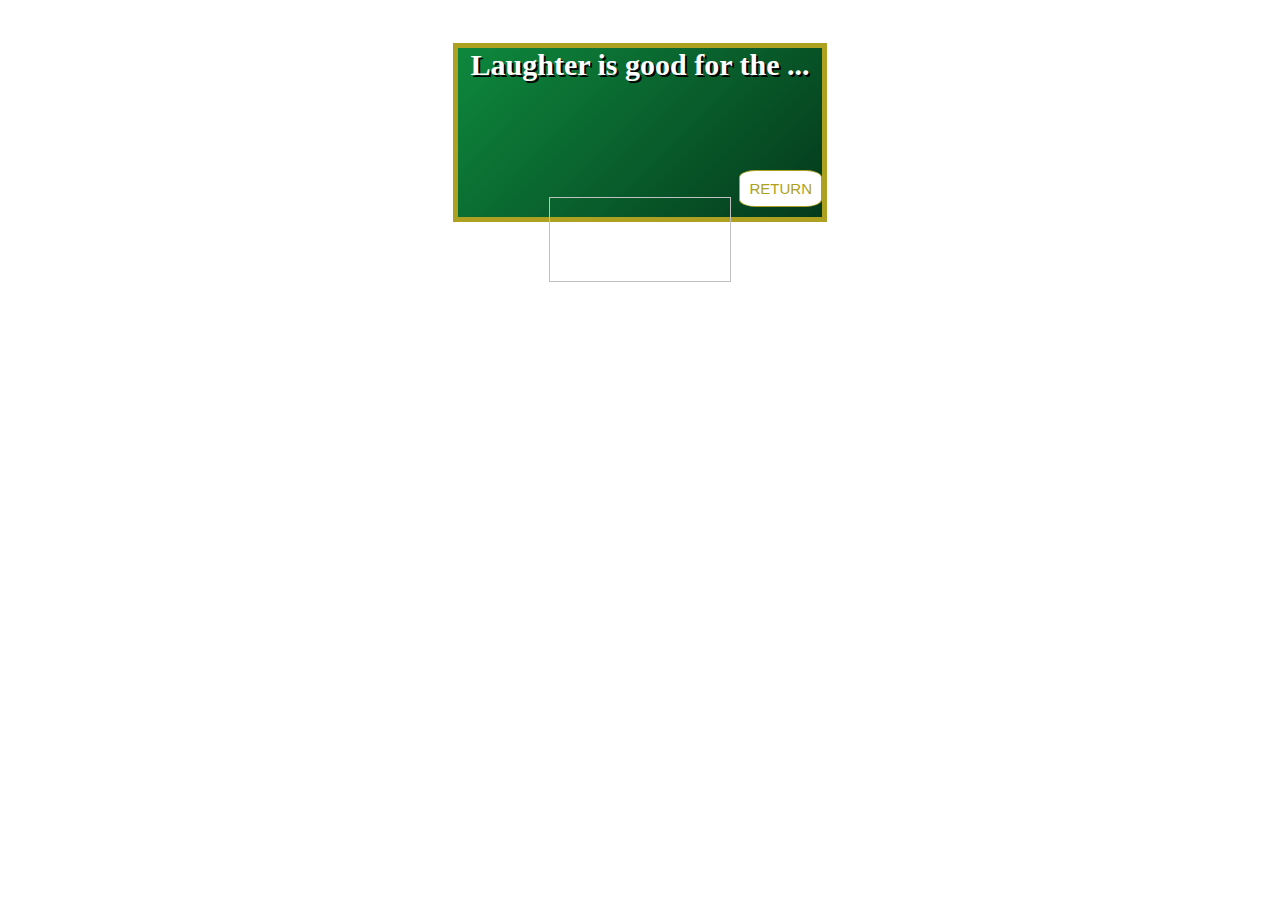
<file: body.html>
<!DOCTYPE html>
<html lang="en">
<head>
    <meta charset="UTF-8">
    <meta name="viewport" content="width=device-width, initial-scale=1.0">
    <link rel="stylesheet" href="main.css" type="text/css">
    <title>Body</title>
    <link rel="apple-touch-icon" sizes="180x180" href="./images/favicon/apple-touch-icon.png">
    <link rel="icon" type="image/png" sizes="32x32" href="./images/favicon/favicon-32x32.png">
    <link rel="icon" type="image/png" sizes="16x16" href="./images/favicon/favicon-16x16.png">
    <link rel="manifest" href="./images/favicon/site.webmanifest">
</head>
<body>
    <audio id="body-sound" autoplay>
        <source src='../Sounds/gong2.wav' type='audio/wav'>
    </audio>
    <div id="body-main">
        <h2 id='body-top-head'>Laughter is good for the ...</h2>
        <h2 id="body-header">
            <span>B</span>
            <span>O</span>
            <span>D</span>
            <span>Y</span>
        </h2>
        
        <img id="body-img">
        <container id="body-c">
            <p id="body-p"></p>
        </container>
        <div id='return-button'>
            <a href='index.html'><button id='return'>RETURN</button></a>
        </div>
    </div>
    <script src='main.js' type='module'></script>
</body>
</html>
</file>
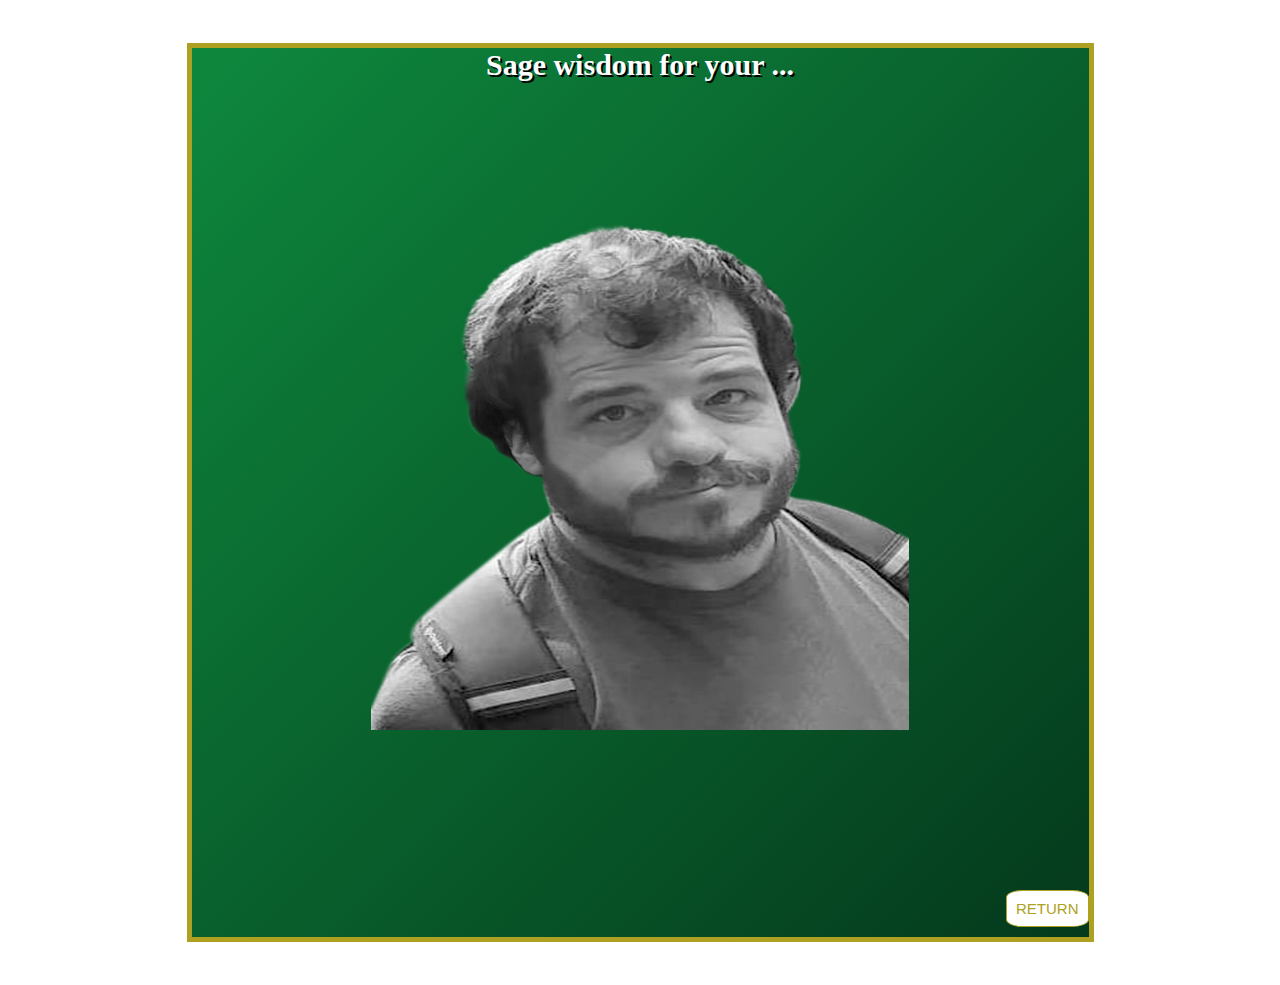
<file: mind.html>
<!DOCTYPE html>
<html lang="en">
<head>
    <meta charset="UTF-8">
    <meta name="viewport" content="width=device-width, initial-scale=1.0">
    <link rel="stylesheet" href="main.css" type="text/css">
    <title>Mind</title>
    <link rel="apple-touch-icon" sizes="180x180" href="./images/favicon/apple-touch-icon.png">
    <link rel="icon" type="image/png" sizes="32x32" href="./images/favicon/favicon-32x32.png">
    <link rel="icon" type="image/png" sizes="16x16" href="./images/favicon/favicon-16x16.png">
    <link rel="manifest" href="./images/favicon/site.webmanifest">
</head>
<body>
      <audio id="mind-sound" autoplay>
        <source src='../Sounds/gong2.wav' type='audio/wav'>
    </audio>
    <div id="mind-main">
        <section id="mind-sec">
            <h2 id='mind-top-head'>Sage wisdom for your ...</h2>
            <h2 id="mind-header">
                <span>M</span>
                <span>I</span>
                <span>N</span>
                <span>D</span>
            </h2>
        </section>
        <container id="mind-c">
            <img id="mind-img" src="images/clint.png" alt="placeholder">
        </container>    
        <p id="mind-p"></p>
        <div id='return-button'>
            <a href='index.html'><button id='return'>RETURN</button></a>
        </div>
    </div>
   
    <script src="./modules/mind.js" type="module"></script>
</body>
</html>
</file>
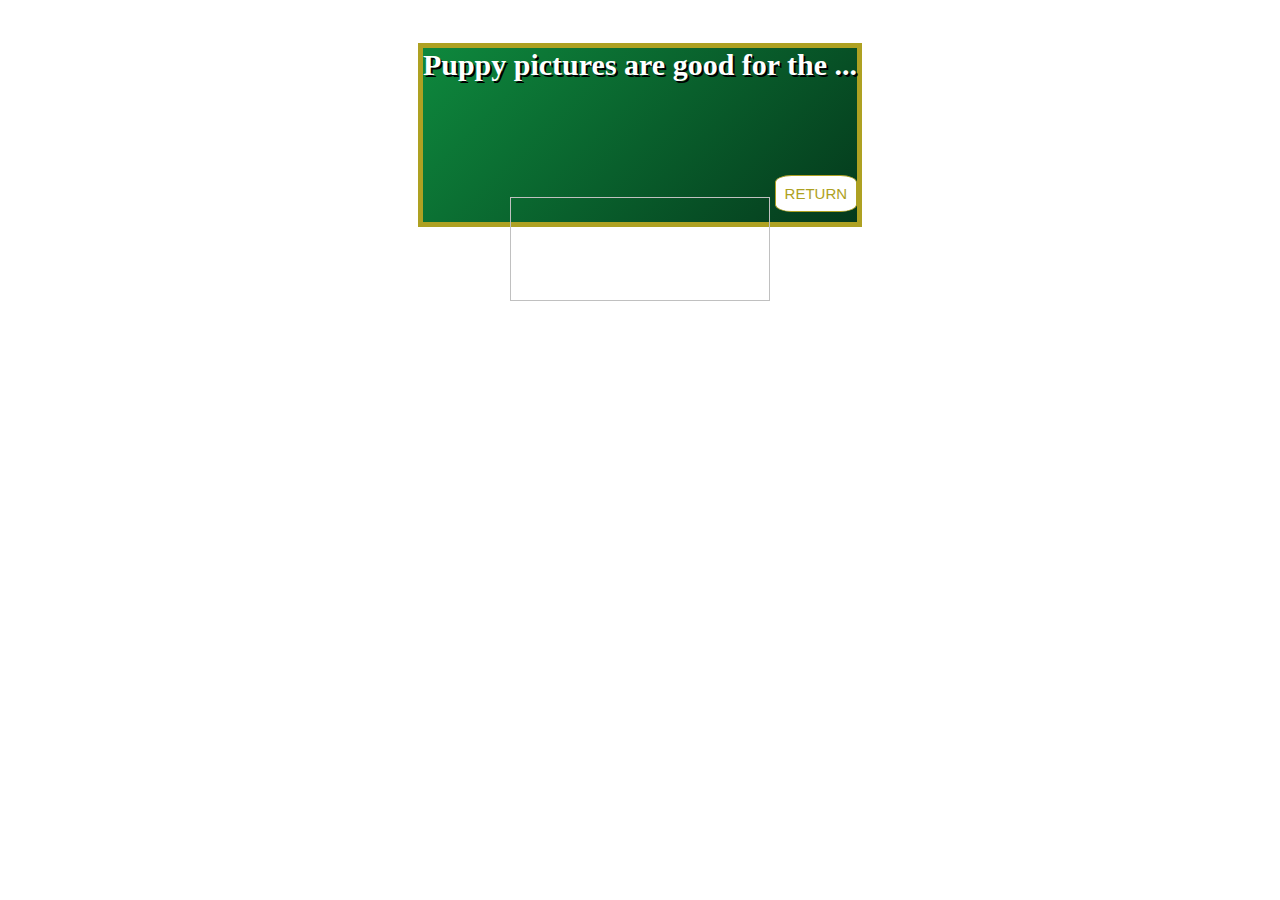
<file: soul.html>
<!DOCTYPE html>
<html lang="en">
<head>
    <meta charset="UTF-8">
    <meta name="viewport" content="width=device-width, initial-scale=1.0">
    <link rel="stylesheet" href="main.css" type="text/css">
    <title>Soul</title>
    <link rel="apple-touch-icon" sizes="180x180" href="./images/favicon/apple-touch-icon.png">
    <link rel="icon" type="image/png" sizes="32x32" href="./images/favicon/favicon-32x32.png">
    <link rel="icon" type="image/png" sizes="16x16" href="./images/favicon/favicon-16x16.png">
    <link rel="manifest" href="./images/favicon/site.webmanifest">
</head>
<body>
    <audio id="soul-sound" autoplay>
        <source src='../Sounds/gong2.wav' type='audio/wav'>
    </audio>
    <div id="soul-main">
        <h2 id='soul-top-head'>Puppy pictures are good for the ...</h2>
        <h2 id="soul-header">
            <span>S</span>
            <span>O</span>
            <span>U</span>
            <span>L</span>
        </h2>


        <img id="soul-img">
        <p id="soul-p"></p>
        <div id='return-button'>
            <a href='index.html'><button id ='return'>RETURN</button></a>
        </div>
    </div>
    
    <script src='/modules/soul.js' type='module'></script>
</body>
</html>
</file>
<file: main.css>
/* Background */

body {
    background-image: url(https://i.pinimg.com/originals/13/3b/e8/133be84f10f9baa4a2127b0f3ff1d66b.jpg);
    background-size:auto;
    font-family: 'Fondamento';
    display:flex;
    justify-content: center;
}
@keyframes gradient {
	0% {
		background-position: 0% 50%;
	}
	50% {
		background-position: 100% 50%;
	}
	100% {
		background-position: 0% 50%;
	}
}
#main-main, #mind-main, #body-main, #soul-main {
    margin: 35px 35px;
    border: #aea122 solid 5px;
    background: linear-gradient(-45deg, #aea122, #066137, #011f11, #0e883d);
	background-size: 400% 400%;
    animation: gradient 15s ease infinite;
    max-width: 1000px;
    position:relative;
    
}

/* Button Styling */

#buttons {
    display:flex;
    justify-content: space-evenly;
  
}

button { 
    color: #aea122;
	padding: 9px;
	border-radius: 20%;
	font-size: 15px;
    transition: all 500ms ease;
    background: white;  
    border: #aea122 solid 1px;
    margin: 70px 0px 10px 0px;
}

#mind-button:hover,#body-button:hover, #soul-button:hover, #return:hover  {
    animation: shake 0.5s;
    animation-iteration-count: infinite;
    color: white;
    border: white solid 1px;
    background:#aea122;
    padding: 11px;
	border-radius: 25%;
	font-size: 15px;
}

#return-button {
    position: absolute;
    right: 0;
    bottom: 0;
    margin-top:20px;
    
}

/* Image Styling */

#main-img {
    height: auto;
    width: 100%;
    display: block;
    margin-left: auto;
    margin-right: auto;
    }

#body-img {
    height: 50%;
    width: 50%;
    display: block;
    margin-left: auto;
    margin-right: auto;
    transition: transform .5s, filter 0.5s ease-in-out;
    filter: grayscale(100%);
}

#mind-img {
    height: 60%;
    width: 60%;
    display: block;
    margin-left: auto;
    margin-right: auto;
    transition: transform .5s, filter 0.5s ease-in-out;
    filter: grayscale(100%);
}

#soul-img {
    height: 60%;
    width: 60%;
    display: block;
    margin-left: auto;
    margin-right: auto;
    margin-bottom: 25px;
    transition: transform .5s, filter 0.5s ease-in-out;
    filter: grayscale(100%);
}

#body-img:hover, #mind-img:hover, #soul-img:hover {
    filter: grayscale(0);
    transform: scale(1.1);
    }

/* Text Styling */

#main-header{
    animation: animate 1s linear forwards;
    opacity: 0;
    animation-delay: .5s;
}

h2 {
    color: white;
    text-align: center;
    text-shadow: 2px 2px black;
    font-size:45px;
}

#body-p, #mind-p {
    color:white;
    text-align:center;
    font-size:20px;
    animation: animate 1s linear forwards;
    opacity: 0;
    animation-delay: 2.5s;
}

#body-header h2, #mind-header h2, #soul-header h2 {
    position: absolute;
    top: 50%;
    transform: translateY(-50%);
    width: 100%;
    color: white;
    text-align: center;
    letter-spacing: .2em;
    
}

#body-c, #mind-c {
    overflow: hidden;
}

#mind-header, #body-header, #soul-header {
    font-size: 100px;
    margin:0px 0px;
    
}
#mind-top-head, #body-top-head, #soul-top-head {
    animation: hide 1s linear 2s 1 forwards;
    font-size:30px;
    margin:0px 0px;
}

span {
    display: inline-block;
    animation: animate 1s linear forwards;

}

h2 span:nth-child(1){
    opacity: 0;
    animation-delay: 1s;
}
h2 span:nth-child(2){
    opacity: 0;
    animation-delay: 1.5s;
}
h2 span:nth-child(3){
    opacity: 0;
    animation-delay: 1.75s;
}
h2 span:nth-child(4){
    opacity: 0;
    animation-delay: 2s;
}

/* Keyframes */

@keyframes example {
    0%   {background-color: black;}
    25%  {background-color:forestgreen;}
    50%  {background-color: silver;}
    75% {background-color: forestgreen;}
    100% {background-color: black;}
  }

@keyframes shake {
    0% { transform: translate(1px, 1px) rotate(0deg); }
    10% { transform: translate(-1px, -2px) rotate(-1deg); }
    20% { transform: translate(-3px, 0px) rotate(1deg); }
    30% { transform: translate(3px, 2px) rotate(0deg); }
    40% { transform: translate(1px, -1px) rotate(1deg); }
    50% { transform: translate(-1px, 2px) rotate(-1deg); }
    60% { transform: translate(-3px, 1px) rotate(0deg); }
    70% { transform: translate(3px, 1px) rotate(-1deg); }
    80% { transform: translate(-1px, -1px) rotate(1deg); }
    90% { transform: translate(1px, 2px) rotate(0deg); }
    100% { transform: translate(1px, -2px) rotate(-1deg); }
  }
@keyframes animate {
    0% {
        opacity: 0;
        transform: rotateY(90deg);
    }
    100% {
        opacity: 1;
        transform: rotateY(0deg);
    font-size:30px;

    }}
@keyframes hide {
    to {
        opacity: 0;
    }
}
/* Media Querys*/

@media only screen and (max-width: 600px) {
    body{display:flex;}
    #buttons {
        display:flex;
        justify-content: space-evenly;
        margin: 40px 0px 5px 0px;
    }
    #body-img, #mind-img, #soul-img {
        height: auto;
        width: 90%;
        display: block;
        margin-left: auto;
        margin-right: auto;
    }
    
    #body-p, #mind-p {
        color:white;
        text-align:center;
        font-size:20px;
    }
    #main-img {
        height: auto;
        width: 100%;
        display: block;
        margin-left: auto;
        margin-right: auto;
    }
    #body-main, #mind-main, #soul-main {
        height:auto;
        width:100%;

    } 
    #return-button {
        margin: 0px 0px 5px 150px;
    }
    #main-main, #body-main, #soul-main, #mind-main {
        margin:25px 25px;
    }
}
</file>
